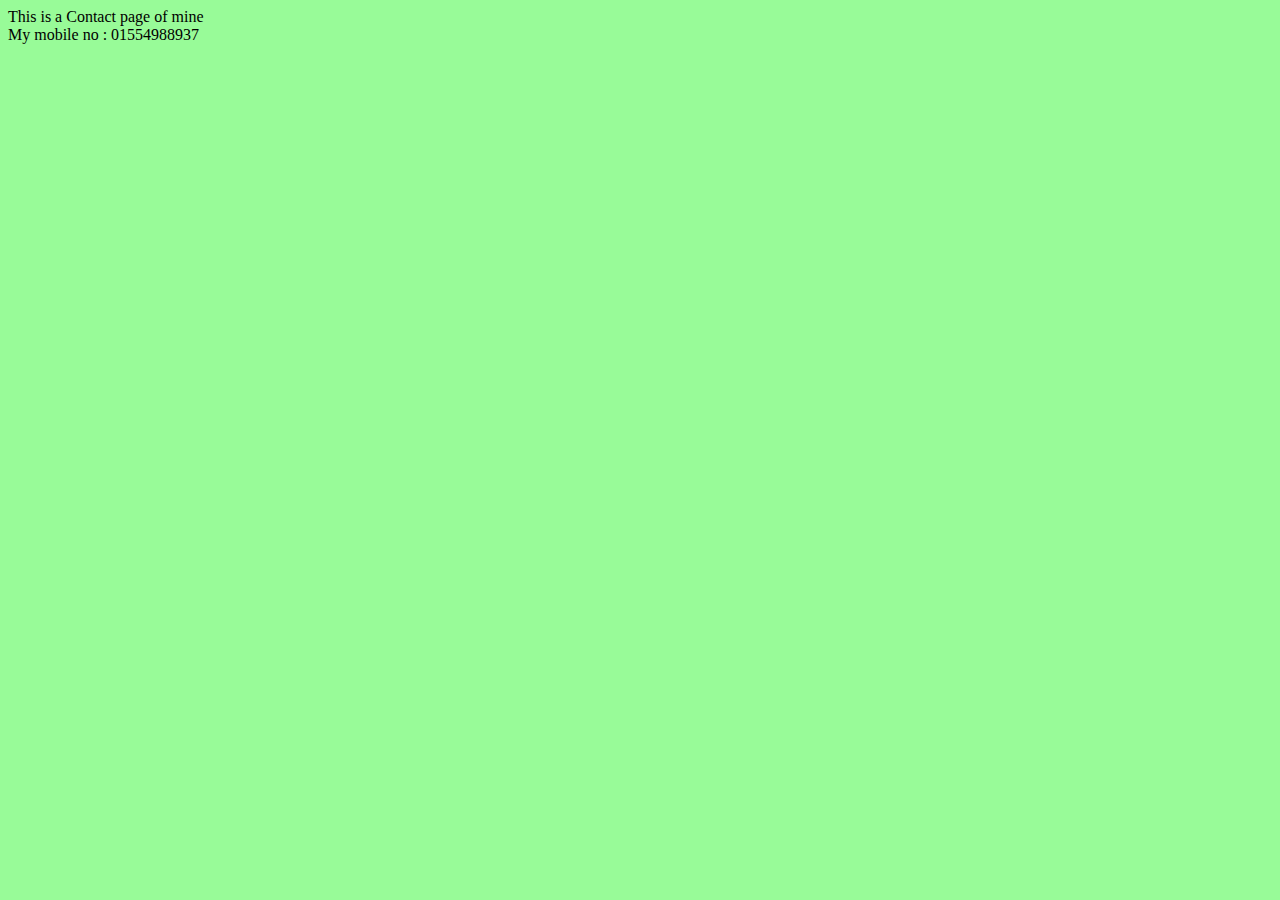
<file: Contact.html>
<html>
    <head>
        <title>Contact</title>
    </head>
    <body style="background-color: palegreen;">
        <div>This is a Contact page of mine</div>
        <div>My mobile no : 01554988937</div>
    </body>
</html>
</file>
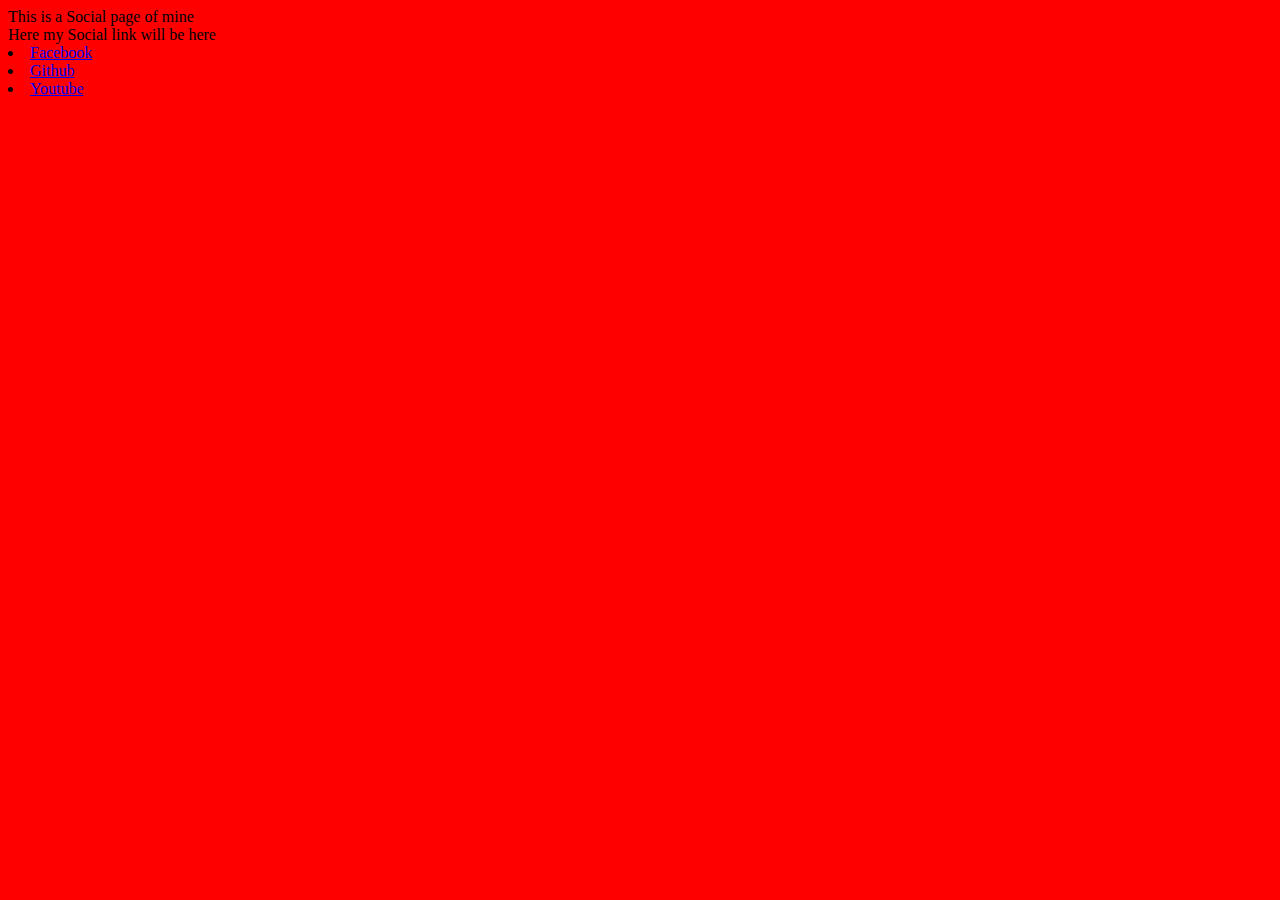
<file: Social.html>
<html>
    <head>
        <title>Social</title>
    </head>
    <body style="background-color: red;">
        
        <div>This is a Social page of mine</div>
        <div>Here my Social link will be here</div>
        <li><a href="https://www.facebook.com/profile.php?id=100009562475897">Facebook</a></li>
        <li><a href="https://github.com/ArifAhmed120829">Github</a></li>
       
        <li><a href="https://www.youtube.com/channel/UCC2zGHNMNp4T24j9WFNdtWw?view_as=subscriber">Youtube</a></li>
    </body>
</html>
</file>
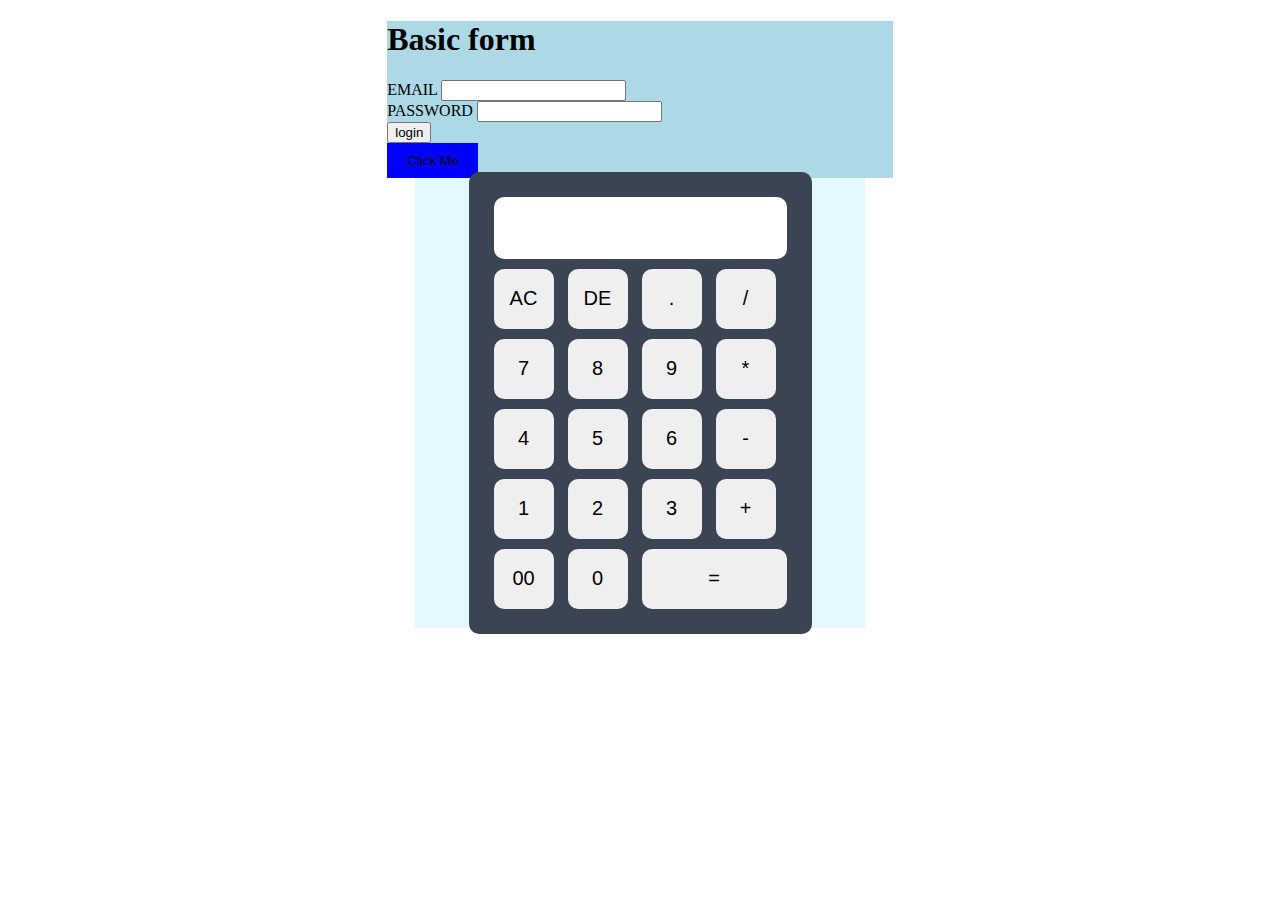
<file: new_website/text.html>
<!DOCTYPE html>
<html lang="en">
<head>
    <meta charset="UTF-8">
    <meta name="viewport" content="width=device-width, initial-scale=1.0">
    <link rel = "stylesheet" href="style.css">
    <script src = "script.js" defer></script>
    <title>WEBSITE</title>
</head>
<body>
    <!-- div is the generic container element -->
    <!-- yOU often add a class or id attribute to this element to allow it to be styled using css-->
    <div class="container">
        <form action="">
            <h1>Basic form</h1>
            <div class="form-group">
                <label for="">EMAIL</label>
                <input type="text" class="form-control" required>
            </div>
            <div class="form-group">
                <label for="">PASSWORD</label>
                <input type="password" class="form-control" required>
            </div>
            <input type = "submit" class="btn" value="login">
        </form>
        <button class="buttonclass" onclick="displayMessage()">Click Me</button>
    </div>

    <div class="container2">
        <div class="calculator">
            <form>
                <div class = "display">
                    <input type="text" name = "display"> 
                </div>
                <div>
                    <input type = "button" value = "AC" onclick="display.value = ''">
                    <input type = "button" value = "DE" onclick="display.value = display.value.toString().slice(0,-1)">
                    <input type = "button" value = "." onclick="display.value += '.'">
                    <input type = "button" value = "/" onclick="display.value += '/'">
                </div>
                <div>
                    <input type = "button" value = "7" onclick="display.value += '7'">
                    <input type = "button" value = "8" onclick="display.value += '8'">
                    <input type = "button" value = "9" onclick="display.value += '9'">
                    <input type = "button" value = "*" onclick="display.value += '*'">
                </div>
                <div>
                    <input type = "button" value = "4" onclick="display.value += '4'">
                    <input type = "button" value = "5" onclick="display.value += '5'">
                    <input type = "button" value = "6" onclick="display.value += '6'">
                    <input type = "button" value = "-" onclick="display.value += '-'">
                </div>
                <div>
                    <input type = "button" value = "1" onclick="display.value += '1'">
                    <input type = "button" value = "2" onclick="display.value += '2'">
                    <input type = "button" value = "3" onclick="display.value += '3'">
                    <input type = "button" value = "+" onclick="display.value += '+'">
                </div>
                <div>
                    <input type = "button" value = "00" onclick="display.value += '00'">
                    <input type = "button" value = "0" onclick="display.value += '0'">
                    <input type = "button" value = "=" onclick="display.value = eval(display.value)" class = "equal">
                </div>
            </form>
        </div>
    </div>


    
</body>
</html>
</file>
<file: new_website/style.css>
.container{
    width: 40%;
    height: 40%;
    background-color: lightblue;
    margin: auto;
}
.container2{
    width: 50vh;
    height: 50vh;
    background-color: #e3f9ff;
    margin: auto;
    display: flex;
    align-items: center;
    justify-content: center;
}
.buttonclass{
padding: 10px 20px;
background-color:blue;
border: none;
cursor: pointer;
}
.calculator{
    background: #3a4452;
    padding: 20px;
    border-radius: 10px;
}
.calculator form input{
    border: 0;
    outline: 0;
    width: 60px;
    height: 60px;
    border-radius: 10px;
    font-size: 20px;
    cursor: pointer;
    margin: 5px;
}
form .display{
    display: flex;
    justify-content: flex-end;
    
}
form .display input{
    text-align: right;
    flex: 1;
    font-size: 45px;
    box-shadow: none;
}
form input.equal{
    width: 145px;
}
</file>
